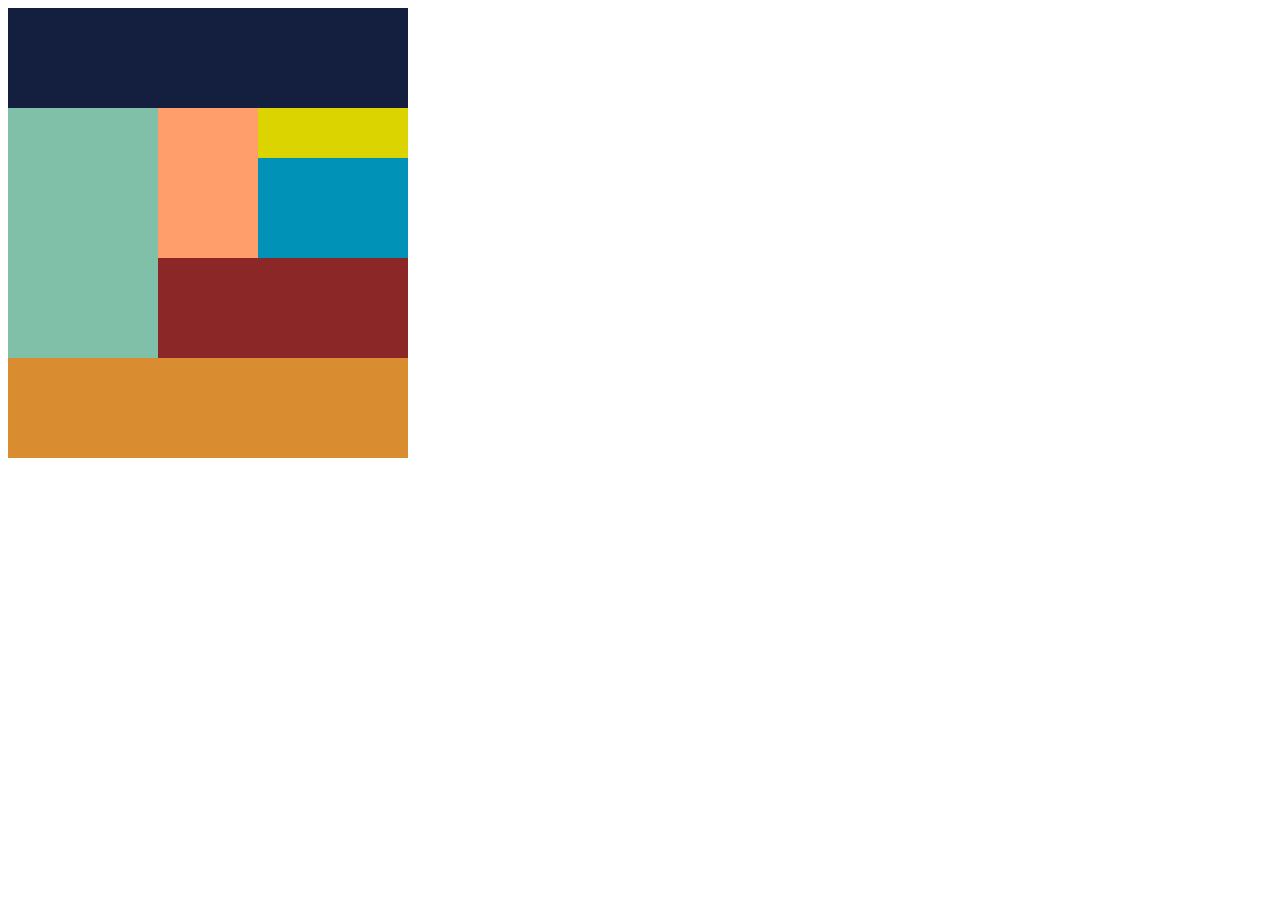
<file: PHPjob/1-1/index.html>
<!DOCTYPE html>
<html lang="en">
<head>
    <meta charset="UTF-8">
    <meta http-equiv="X-UA-Compatible" content="IE=edge">
    <meta name="viewport" content="width=device-width, initial-scale=1.0">
    <title>Document</title>
    <link rel="stylesheet" href="css/style.css">
    <link rel="stylesheet" href="css/smartStyle.css">
</head>
<body>
    <div class="container">
        <div class="box1"></div>
        <div class="container2">
            <div class="box2"></div>
            <div class="container3">
                <div class="container4">
                    <div class="container5">
                        <div class="box3"></div>
                        <div class="box4"></div>
                    </div>
                    <div class="box5"></div>
                </div>
                <div class="box6"></div>
            </div>
        </div>
        <div class="box7"></div>
    </div>
</body>
</html>
</file>
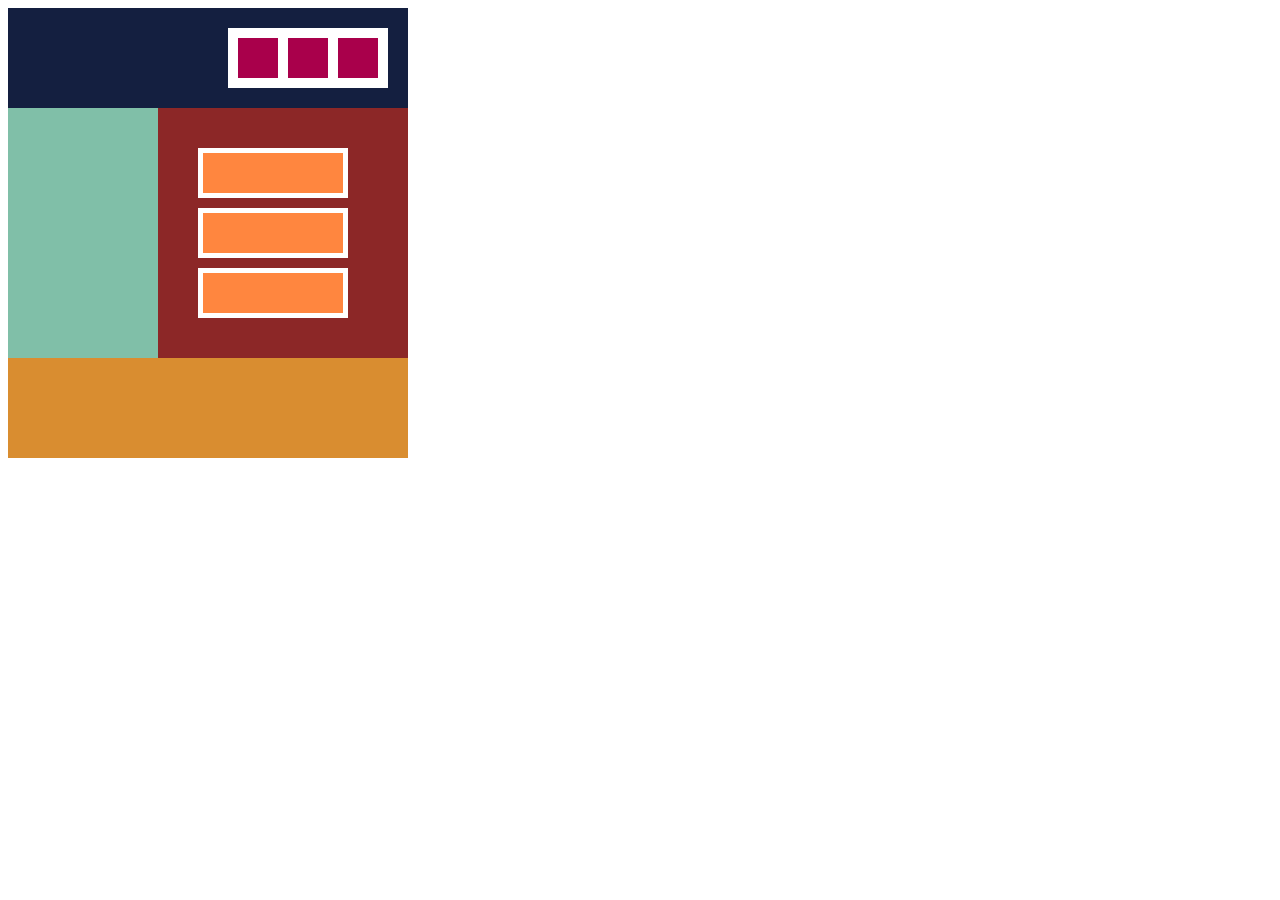
<file: PHPjob/1/index.html>
<!DOCTYPE html>
<html lang="en">
<head>
    <meta charset="UTF-8">
    <meta http-equiv="X-UA-Compatible" content="IE=edge">
    <meta name="viewport" content="width=device-width, initial-scale=1.0">
    <title>Document</title>
    <link rel="stylesheet" href="css/style.css">
    <link rel="stylesheet" href="css/smartStyle.css">
</head>
<body>
    <div class="container">
        <div class="box1">
            <div class = "box1in">
                <div class="box2"></div>
                <div class="box2"></div>
                <div class="box2"></div>
            </div>
        </div>
        <div class="container2">
            <div class="box3"></div>
            <div class="box4">
                <div class="box5out"><div class="box5"></div></div>
                <div class="box5out"><div class="box5"></div></div>
                <div class="box5out"><div class="box5"></div></div>
            </div>
        </div>
        <div class="box6"></div>
    </div>
</body>
</html>
</file>
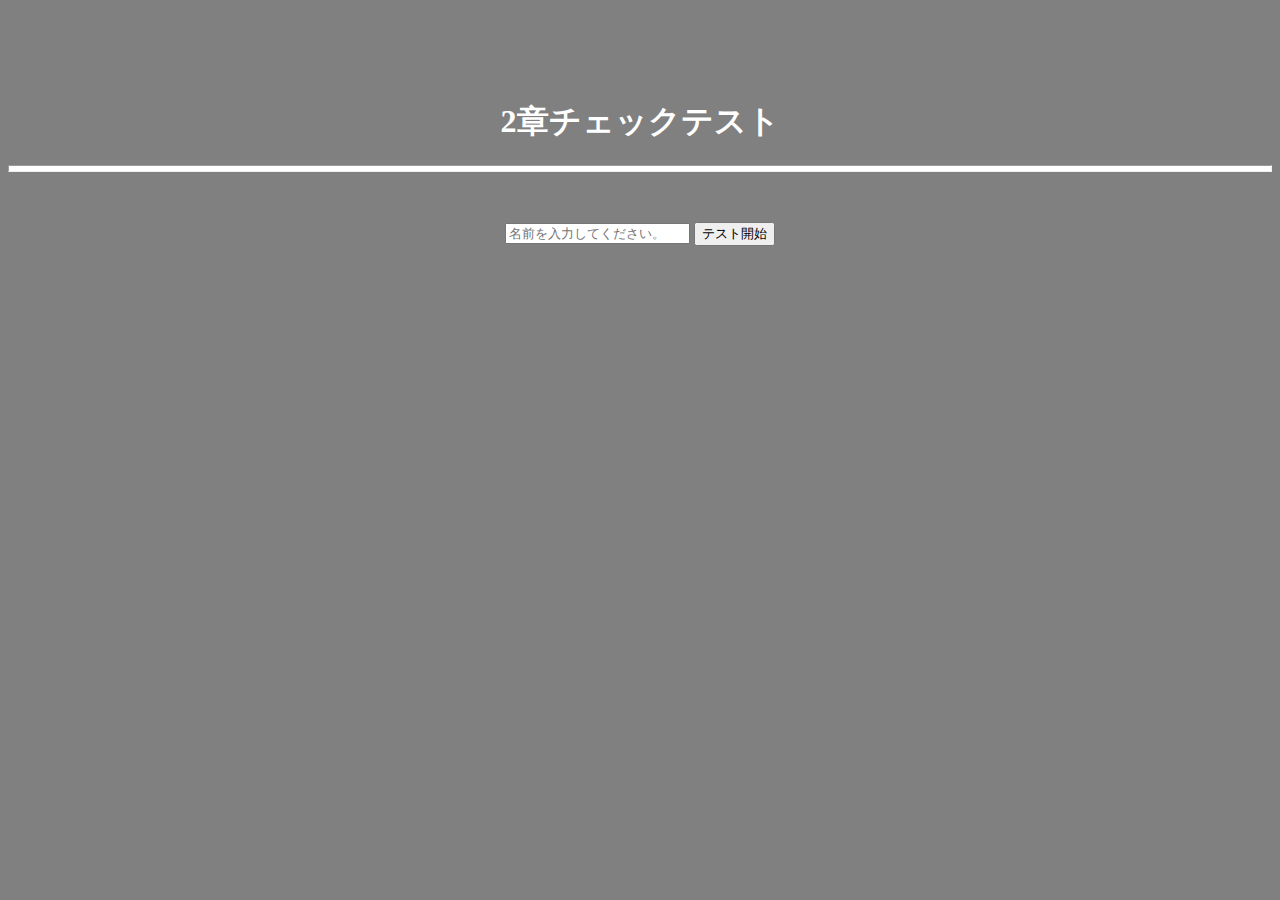
<file: PHPjob/3-4/index.html>
<!DOCTYPE html>
<html lang="ja">

<head>
  <meta charset="UTF-8">
  <meta http-equiv="X-UA-Compatible" content="IE=edge">
  <meta name="viewport" content="width=device-width, initial-scale=1">
  <title></title>
  <link rel="stylesheet" href="style.css">
</head>

<body>
  <h1>2章チェックテスト</h1>
  <hr>
  <form action="question.php" method="post">
    <input type="text" name="name" placeholder="名前を入力してください。" />
    <input type="submit" value="テスト開始" />
  </form>
</body>

</html>
</file>
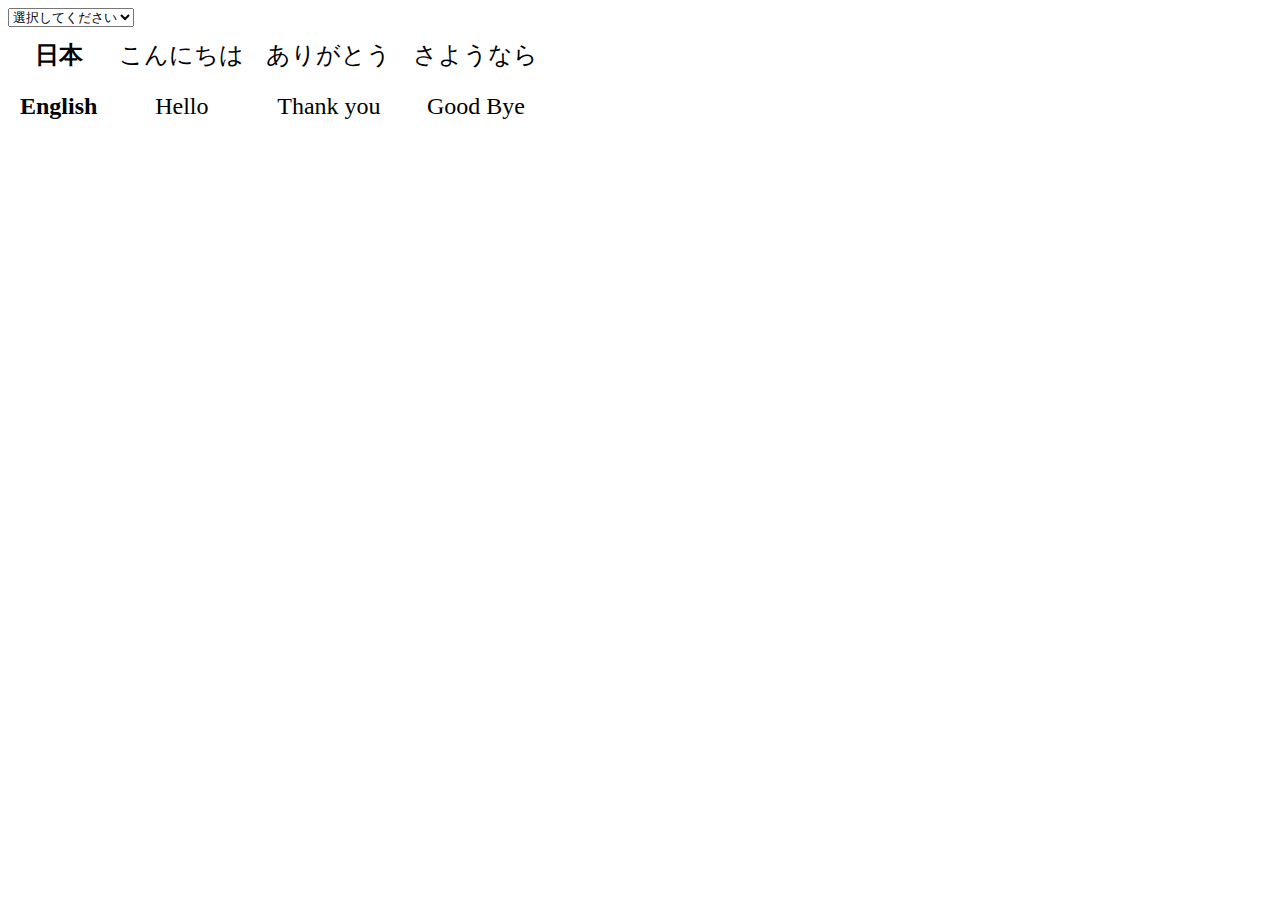
<file: PHPjob/8/index.html>
<!DOCTYPE html>
<html lang="en">
<head>
    <meta charset="UTF-8">
    <meta name="viewport" content="width=device-width, initial-scale=1.0">
    <title>Document</title>
    <style>
        table {
            font-size: 1.5em;
            text-align: center;
        }

        th, td {
            padding : 10px;
        }

    </style>
</head>
<body>
    <select onchange="changeLang()">
        <option id="select">選択してください</option>
        <option id="selected_jpn">日本語</option>
        <option id="selected_en">English</option>
        <option id="selected_all">全て表示</option>
    </select>
    <table>
        <tr>
            <th>日本</th>
            <td>こんにちは</td>
            <td>ありがとう</td>
            <td>さようなら</td>
        </tr>
        <tr>
            <th>English</th>
            <td>Hello</td>
            <td>Thank you</td>
            <td>Good Bye</td>
        </tr>
    </table>

    <script>
        function changeLang()
        {
            let dropDown = document.getElementsByTagName("select")[0];
            let selectedID = dropDown.options[dropDown.selectedIndex].id;
            let trJPN = document.getElementsByTagName("tr")[0];
            let trEN = document.getElementsByTagName("tr")[1];
            trJPN.style.display = "none";
            trEN.style.display = "none";
            switch(selectedID)
            {

                case  "selected_jpn":
                    trJPN.style.display = "block";
                    break;
                case  "selected_en":
                    trEN.style.display = "block";
                    break;
                case "select":
                case "selected_all":
                    trJPN.style.display = "block";
                    trEN.style.display = "block";
                    break;
            }
        }
    </script>
</body>
</html>
</file>
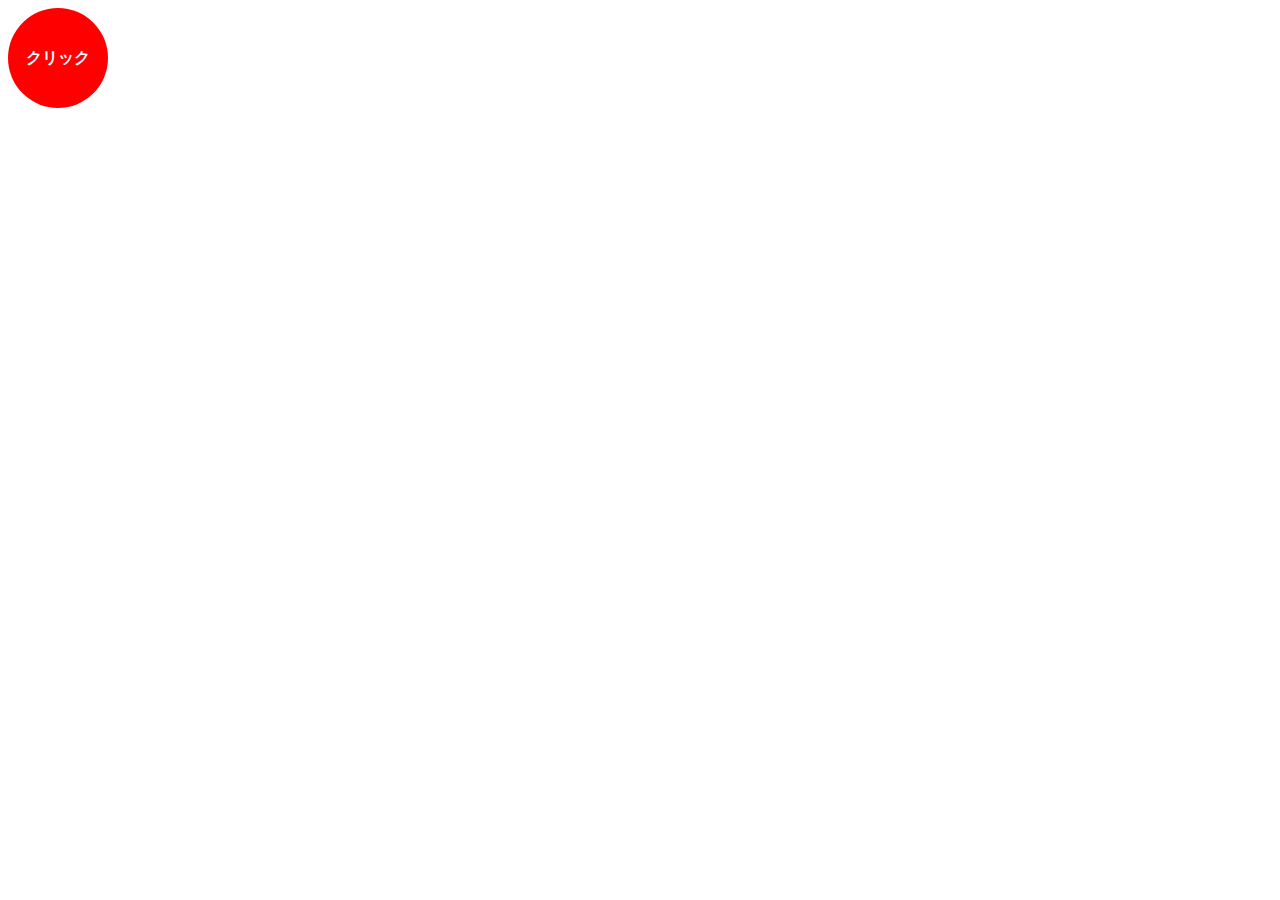
<file: PHPjob/JavaScriptPractice/2-2/index.html>
<!DOCTYPE html>
<html lang="en">
<head>
    <meta charset="UTF-8">
    <meta name="viewport" content="width=device-width, initial-scale=1.0">
    <title>Document</title>
    <style>
        #btn {
            height: 100px;
            width: 100px;
            background-color: red;
            border-radius: 50%;
            color: white;
            text-align: center;
            line-height: 100px;
            cursor: pointer;;
            font-weight: bold;
            user-select: none;
        }
        #btn:hover {
            opacity: 0.9;
        }
    </style>
</head>
<body>
    <div id="btn">クリック</div>
    <script>
    const btn = document.getElementById('btn');
    btn.addEventListener('click', function() {
        kuji = ["大吉","中吉","凶"];
        index = Math.floor(Math.random() * 3);
        btn.textContent = kuji[index];
    }, false);
    </script>
</body>
</html>
</file>
<file: PHPjob/1-1/css/style.css>
.container{
    display: flex;
    flex-direction: column;
}
.container2{
    display: flex;
    flex-direction: row;
}
.container3{
    display: flex;
    flex-direction: column;
}
.container4{
    display: flex;
    flex-direction: row;
}
.container5{
    display: flex;
    flex-direction: column;
    order:1;
}
.box1 {
    width: 400px;
    height: 100px;
    background-color: #141f40;
}
.box2 {
    width: 150px;
    height: 250px;
    background-color: #80bfa8;
}
.box3 {
    width: 150px;
    height: 50px;
    background-color: #dbd400;
}
.box4 {
    width: 150px;
    height: 100px;
    background-color: #0093b7;
}
.box5 {
    width: 100px;
    height: 150px;
    background-color: #ff9e6b;
}
.box6 {
    width: 250px;
    height: 100px;
    background-color: #8c2727;
}
.box7 {
    width: 400px;
    height: 100px;
    background-color: #d98d30;
}
</file>
<file: PHPjob/1-1/css/smartStyle.css>
@media screen and (max-width: 767px) {
    .container{
        display: flex;
        flex-direction: column;
    }
    .container2{
        display: flex;
        flex-direction: row;
    }
    .container3{
        display: flex;
        flex-direction: column;
    }
    .container4{
        display: flex;
        flex-direction: row;
    }
    .container5{
        display: flex;
        flex-direction: column;
    }
    .box1 {
        width: 300px;
        height: 100px;
        background-color: #141f40;
    }
    .box2 {
        width: 100px;
        height: 250px;
        background-color: #80bfa8;
    }
    .box3 {
        width: 125px;
        height: 50px;
        background-color: #dbd400;
    }
    .box4 {
        width: 125px;
        height: 100px;
        background-color: #0093b7;
    }
    .box5 {
        width: 75px;
        height: 150px;
        background-color: #ff9e6b;
    }
    .box6 {
        width: 200px;
        height: 100px;
        background-color: #8c2727;
    }
    .box7 {
        width: 300px;
        height: 100px;
        background-color: #d98d30;
    }
}
@media screen and (max-width: 479px) {
    .container{
        display: flex;
        flex-direction: column;
    }
    .container2{
        display: flex;
        flex-direction: column;
    }
    .container3{
        display: flex;
        flex-direction: column;
    }
    .container4{
        display: flex;
        flex-direction: column;
    }
    .container5{
        display: flex;
        flex-direction: column;
    }
    .box1 {
        width: 150px;
        height: 100px;
        background-color: #141f40;
    }
    .box2 {
        width: 150px;
        height: 250px;
        background-color: #80bfa8;
    }
    .box3 {
        width: 150px;
        height: 50px;
        background-color: #dbd400;
    }
    .box4 {
        width: 150px;
        height: 100px;
        background-color: #0093b7;
    }
    .box5 {
        width: 150px;
        height: 150px;
        background-color: #ff9e6b;
    }
    .box6 {
        width: 150px;
        height: 100px;
        background-color: #8c2727;
    }
    .box7 {
        width: 150px;
        height: 100px;
        background-color: #d98d30;
    }
}
</file>
<file: PHPjob/1/css/style.css>
.container{
    display: flex;
    flex-direction: column;
}
.container2{
    display: flex;
    flex-direction: row;
}
.container3{
    display: flex;
    flex-direction: column;
}
.box1 {
    width: 360px;
    background-color: #141f40;
    display: flex;
    justify-content: flex-end;
    padding: 20px;
}
.box1in{
    width: 140px;
    height: 40px;
    background-color: white;
    display: flex;
    justify-content:space-between;
    padding: 10px;
}
.box5out{
    background-color: white;
    padding: 5px;
}
.box2 {
    width: 40px;
    background-color: #a9004b;
}
.box3 {
    width: 150px;
    background-color: #80bfa8;
}
.box4 {
    height: 170px;
    background-color: #8c2727;
    display: flex;
    flex-direction: column;
    justify-content: space-between;
    padding-top:40px;
    padding-left:40px;
    padding-right:60px;
    padding-bottom:40px;
}
.box5 {
    width: 140px;
    height: 40px;
    background-color: #ff863f;
}
.box6 {
    width: 400px;
    height: 100px;
    background-color: #d98d30;
}
</file>
<file: PHPjob/1/css/smartStyle.css>
@media screen and (max-width: 479px) {
    .container{
        display: flex;
        flex-direction: column;
    }
    .container2{
        display: flex;
        flex-direction: column;
    }
    .container3{
        display: flex;
        flex-direction: column;
    }
    .box1 {
        width: 60px;
        background-color: #141f40;
        display: flex;
        justify-content: center;
        padding: 20px 70px;
    }
    .box1in{
        width: 40px;
        height: 140px;
        background-color: white;
        display: flex;
        flex-direction: column;
        justify-content:space-between;
        padding: 10px;
    }
    .box5out{
        background-color: white;
        padding: 5px;
    }
    .box2 {
        width: 40px;
        height: 40px;
        background-color: #a9004b;
    }
    .box3 {
        width: 200px;
        height: 100px;
        background-color: #80bfa8;
    }
    .box4 {
        width: 140px;
        height: 140px;
        background-color: #8c2727;
        display: flex;
        flex-direction: column;
        justify-content: space-between;
        padding: 20px 30px;
    }
    .box5 {
        width: 130px;
        height: 30px;
        background-color: #ff863f;
    }
    .box6 {
        width: 200px;
        height: 100px;
        background-color: #d98d30;
    }
}
</file>
<file: PHPjob/3-4/style.css>
html
{
    background-color: #808080
}

hr
{
    height: 5px;
    background: white;
}

h1
{
    margin-top: 100px;
    text-align: center;
    color: white;
}

h2
{
    color:white
}

form
{
    margin-top: 50px;
    text-align: center;
}

p
{
    color:white;
    text-align: center;
}

span
{
    color:white;
}
</file>
